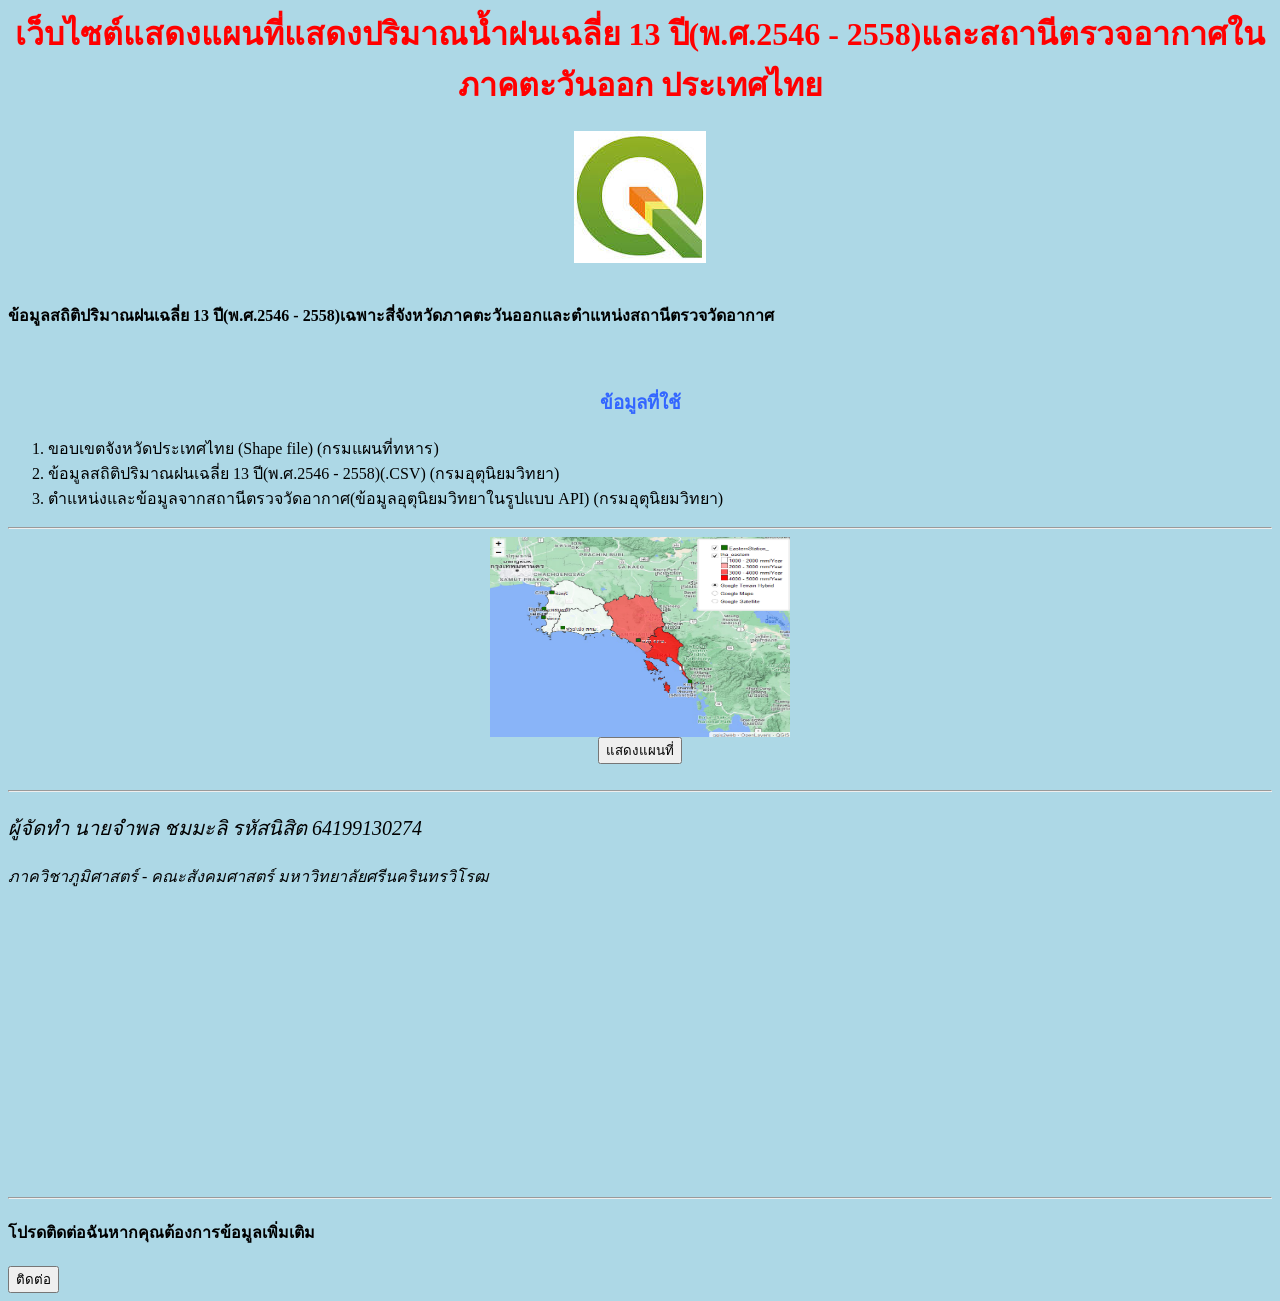
<file: index.html>
<html>

<head>
  <meta charset="UTF-8">
  <meta name="viewport" content="width=device-width, initial-scale=1.0">
  <meta http-equiv="X-UA-Compatible" content="ie=edge">
  <title>Jumphon's Mini Project website</title>
  <!-- link CSS external file -->
  <link rel="stylesheet" href="css/styles.css">
</head>

<body>
  <h1>เว็บไซต์แสดงแผนที่แสดงปริมาณน้ำฝนเฉลี่ย 13 ปี(พ.ศ.2546 - 2558)และสถานีตรวจอากาศในภาคตะวันออก ประเทศไทย</h1>
  <img src="images\Logo.jpg" alt="" class="center">
  <style>
    img {
      display: block;
      margin-left: auto;
      margin-right: auto;
    }
  </style>
  <br>
  <h4>ข้อมูลสถิติปริมาณฝนเฉลี่ย 13 ปี(พ.ศ.2546 - 2558)เฉพาะสี่จังหวัดภาคตะวันออกและตำแหน่งสถานีตรวจวัดอากาศ</h4><br>
  <h4></h4>
  <!-- Order List -->
  <h3>ข้อมูลที่ใช้</h3>
  <ol>
    <li>ขอบเขตจังหวัดประเทศไทย (Shape file) (กรมแผนที่ทหาร)</li>
    <li>ข้อมูลสถิติปริมาณฝนเฉลี่ย 13 ปี(พ.ศ.2546 - 2558)(.CSV) (กรมอุตุนิยมวิทยา)</li>
    <li>ตำแหน่งและข้อมูลจากสถานีตรวจวัดอากาศ(ข้อมูลอุตุนิยมวิทยาในรูปแบบ API) (กรมอุตุนิยมวิทยา)</li>
  </ol>
  <hr>
  <!-- แทรกรูป -->
  <img src="images\Cover.png" alt="Cover" width="300" height="200">
  <div style="text-align:center">
  <button onclick="document.location='qgis2web.html'">แสดงแผนที่</button>
  </div>
  <br>
  <hr>
  <p><em>ผู้จัดทำ นายจำพล ชมมะลิ รหัสนิสิต 64199130274</em></p>
  <em>ภาควิชาภูมิศาสตร์ - คณะสังคมศาสตร์ มหาวิทยาลัยศรีนครินทรวิโรฒ</em><br>
  <iframe src="https://www.google.com/maps/embed?pb=!1m14!1m8!1m3!1d3179.9247848201485!2d100.56348430719926!3d13.744392925124961!3m2!1i1024!2i768!4f13.1!3m3!1m2!1s0x30e29efaa8f69f31%3A0x881d7f082a32753b!2z4LiE4LiT4Liw4Liq4Lix4LiH4LiE4Lih4Lio4Liy4Liq4LiV4Lij4LmMIOC4oeC4q-C4suC4p-C4tOC4l-C4ouC4suC4peC4seC4ouC4qOC4o-C4teC4meC4hOC4o-C4tOC4meC4l-C4o-C4p-C4tOC5guC4o-C4kg!5e0!3m2!1sth!2sth!4v1653308398140!5m2!1sth!2sth" width="400" height="300" style="border:0;" allowfullscreen="" loading="lazy" referrerpolicy="no-referrer-when-downgrade"></iframe>
  <hr>
  <p>
  <h4>โปรดติดต่อฉันหากคุณต้องการข้อมูลเพิ่มเติม</h4>
  </p>
  <button onclick="document.location='ContactMe.html'">ติดต่อ</button>
</body>

</html>
</file>
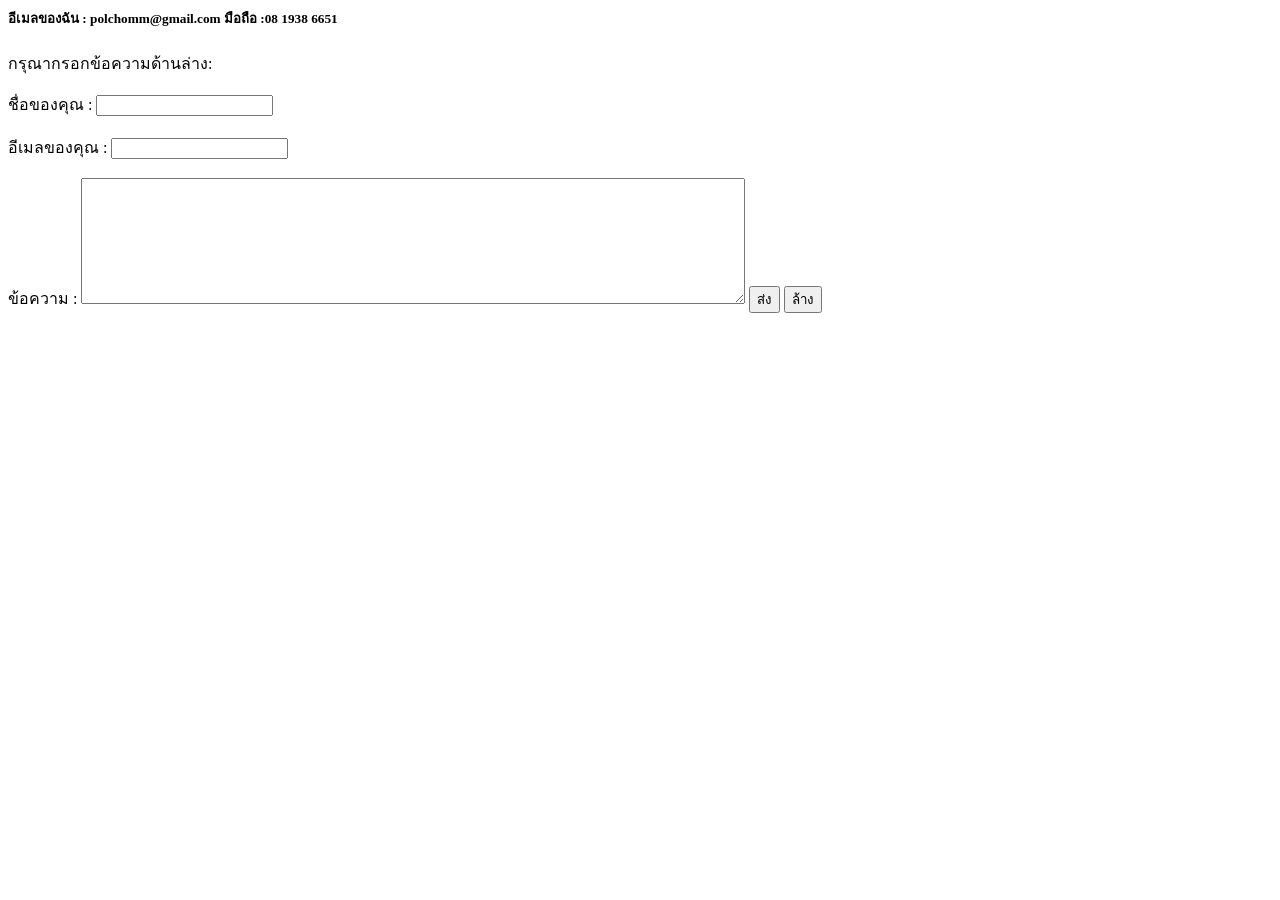
<file: ContactMe.html>
<html>

<head>
  <meta charset="UTF-8">
  <meta name="viewport" content="width=device-width, initial-scale=1.0">
  <meta http-equiv="X-UA-Compatible" content="ie=edge">
  <title>My contact detail</title>
</head>

<body>
  <p>
  <h5>อีเมลของฉัน : polchomm@gmail.com มือถือ :08 1938 6651</h5>
  </p>
  <p>กรุณากรอกข้อความด้านล่าง: </p>
  <form action="index.html"></form>
  <label>ชื่อของคุณ :</label>
  <input type="text" name="" value=""><br><br>
  <label>อีเมลของคุณ :</label>
  <input type="email" name="" value=""><br><br>
  <label for="">ข้อความ :</label>
  <textarea name="" rows="8" cols="80"></textarea>
  <input type="submit" value="ส่ง">
  <input type="reset" value="ล้าง">

</body>

</html>
</file>
<file: css/styles.css>
body {
  background-color: lightblue;
}
h1 {
  color: red;
  text-align: center;
}
h3 {
color: #3366ff;
text-align: center;
}
p {
  font-family: verdana;
  font-size: 20px;
}
</file>
